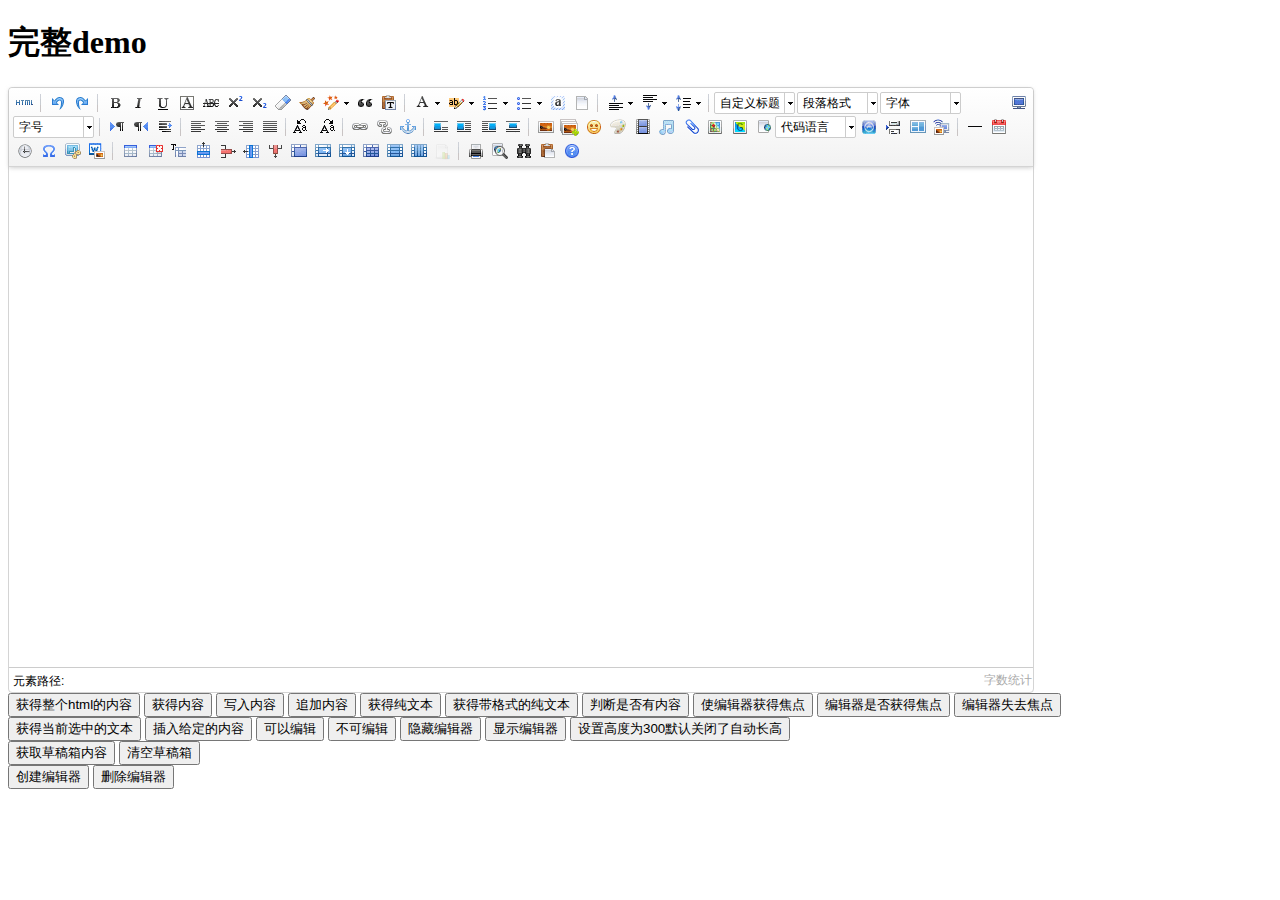
<file: MyBlog/MyBlog.Web/Content/webedit/index.html>
<!DOCTYPE HTML PUBLIC "-//W3C//DTD HTML 4.01 Transitional//EN"
        "http://www.w3.org/TR/html4/loose.dtd">
<html>
<head>
    <title>完整demo</title>
    <meta http-equiv="Content-Type" content="text/html;charset=utf-8"/>
    <script type="text/javascript" charset="utf-8" src="ueditor.config.js"></script>
    <script type="text/javascript" charset="utf-8" src="ueditor.all.min.js"> </script>
    <!--建议手动加在语言，避免在ie下有时因为加载语言失败导致编辑器加载失败-->
    <!--这里加载的语言文件会覆盖你在配置项目里添加的语言类型，比如你在配置项目里配置的是英文，这里加载的中文，那最后就是中文-->
    <script type="text/javascript" charset="utf-8" src="lang/zh-cn/zh-cn.js"></script>

    <style type="text/css">
        div{
            width:100%;
        }
    </style>
</head>
<body>
<div>
    <h1>完整demo</h1>
    <script id="editor" type="text/plain" style="width:1024px;height:500px;"></script>
</div>
<div id="btns">
    <div>
        <button onclick="getAllHtml()">获得整个html的内容</button>
        <button onclick="getContent()">获得内容</button>
        <button onclick="setContent()">写入内容</button>
        <button onclick="setContent(true)">追加内容</button>
        <button onclick="getContentTxt()">获得纯文本</button>
        <button onclick="getPlainTxt()">获得带格式的纯文本</button>
        <button onclick="hasContent()">判断是否有内容</button>
        <button onclick="setFocus()">使编辑器获得焦点</button>
        <button onmousedown="isFocus(event)">编辑器是否获得焦点</button>
        <button onmousedown="setblur(event)" >编辑器失去焦点</button>

    </div>
    <div>
        <button onclick="getText()">获得当前选中的文本</button>
        <button onclick="insertHtml()">插入给定的内容</button>
        <button id="enable" onclick="setEnabled()">可以编辑</button>
        <button onclick="setDisabled()">不可编辑</button>
        <button onclick=" UE.getEditor('editor').setHide()">隐藏编辑器</button>
        <button onclick=" UE.getEditor('editor').setShow()">显示编辑器</button>
        <button onclick=" UE.getEditor('editor').setHeight(300)">设置高度为300默认关闭了自动长高</button>
    </div>

    <div>
        <button onclick="getLocalData()" >获取草稿箱内容</button>
        <button onclick="clearLocalData()" >清空草稿箱</button>
    </div>

</div>
<div>
    <button onclick="createEditor()">
    创建编辑器</button>
    <button onclick="deleteEditor()">
    删除编辑器</button>
</div>

<script type="text/javascript">

    //实例化编辑器
    //建议使用工厂方法getEditor创建和引用编辑器实例，如果在某个闭包下引用该编辑器，直接调用UE.getEditor('editor')就能拿到相关的实例
    var ue = UE.getEditor('editor');


    function isFocus(e){
        alert(UE.getEditor('editor').isFocus());
        UE.dom.domUtils.preventDefault(e)
    }
    function setblur(e){
        UE.getEditor('editor').blur();
        UE.dom.domUtils.preventDefault(e)
    }
    function insertHtml() {
        var value = prompt('插入html代码', '');
        UE.getEditor('editor').execCommand('insertHtml', value)
    }
    function createEditor() {
        enableBtn();
        UE.getEditor('editor');
    }
    function getAllHtml() {
        alert(UE.getEditor('editor').getAllHtml())
    }
    function getContent() {
        var arr = [];
        arr.push("使用editor.getContent()方法可以获得编辑器的内容");
        arr.push("内容为：");
        arr.push(UE.getEditor('editor').getContent());
        alert(arr.join("\n"));
    }
    function getPlainTxt() {
        var arr = [];
        arr.push("使用editor.getPlainTxt()方法可以获得编辑器的带格式的纯文本内容");
        arr.push("内容为：");
        arr.push(UE.getEditor('editor').getPlainTxt());
        alert(arr.join('\n'))
    }
    function setContent(isAppendTo) {
        var arr = [];
        arr.push("使用editor.setContent('欢迎使用ueditor')方法可以设置编辑器的内容");
        UE.getEditor('editor').setContent('欢迎使用ueditor', isAppendTo);
        alert(arr.join("\n"));
    }
    function setDisabled() {
        UE.getEditor('editor').setDisabled('fullscreen');
        disableBtn("enable");
    }

    function setEnabled() {
        UE.getEditor('editor').setEnabled();
        enableBtn();
    }

    function getText() {
        //当你点击按钮时编辑区域已经失去了焦点，如果直接用getText将不会得到内容，所以要在选回来，然后取得内容
        var range = UE.getEditor('editor').selection.getRange();
        range.select();
        var txt = UE.getEditor('editor').selection.getText();
        alert(txt)
    }

    function getContentTxt() {
        var arr = [];
        arr.push("使用editor.getContentTxt()方法可以获得编辑器的纯文本内容");
        arr.push("编辑器的纯文本内容为：");
        arr.push(UE.getEditor('editor').getContentTxt());
        alert(arr.join("\n"));
    }
    function hasContent() {
        var arr = [];
        arr.push("使用editor.hasContents()方法判断编辑器里是否有内容");
        arr.push("判断结果为：");
        arr.push(UE.getEditor('editor').hasContents());
        alert(arr.join("\n"));
    }
    function setFocus() {
        UE.getEditor('editor').focus();
    }
    function deleteEditor() {
        disableBtn();
        UE.getEditor('editor').destroy();
    }
    function disableBtn(str) {
        var div = document.getElementById('btns');
        var btns = UE.dom.domUtils.getElementsByTagName(div, "button");
        for (var i = 0, btn; btn = btns[i++];) {
            if (btn.id == str) {
                UE.dom.domUtils.removeAttributes(btn, ["disabled"]);
            } else {
                btn.setAttribute("disabled", "true");
            }
        }
    }
    function enableBtn() {
        var div = document.getElementById('btns');
        var btns = UE.dom.domUtils.getElementsByTagName(div, "button");
        for (var i = 0, btn; btn = btns[i++];) {
            UE.dom.domUtils.removeAttributes(btn, ["disabled"]);
        }
    }

    function getLocalData () {
        alert(UE.getEditor('editor').execCommand( "getlocaldata" ));
    }

    function clearLocalData () {
        UE.getEditor('editor').execCommand( "clearlocaldata" );
        alert("已清空草稿箱")
    }
</script>
</body>
</html>
</file>
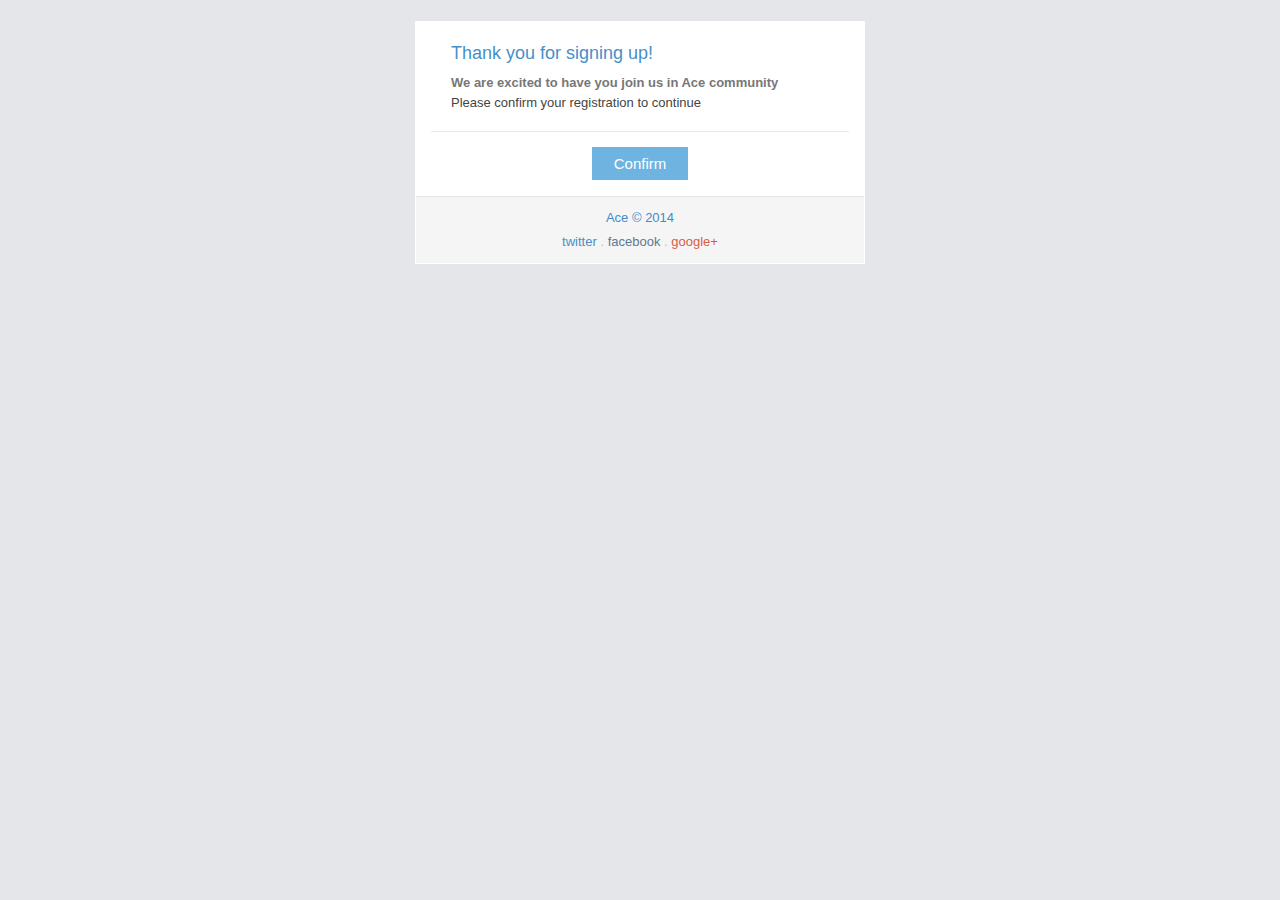
<file: MyBlog/MyBlog.Web/Content/ace-master/email-confirmation.html>
<!doctype html>
 <html xmlns="http://www.w3.org/1999/xhtml">
 <head>
  <meta http-equiv="Content-Type" content="text/html; charset=UTF-8" />
  <meta name="viewport" content="initial-scale=1.0" />
  <meta name="format-detection" content="telephone=no" />
  <title></title>
  <style type="text/css">
 	body {
		width: 100%;
		margin: 0;
		padding: 0;
		-webkit-font-smoothing: antialiased;
	}
	@media only screen and (max-width: 600px) {
		table[class="table-row"] {
			float: none !important;
			width: 98% !important;
			padding-left: 20px !important;
			padding-right: 20px !important;
		}
		table[class="table-row-fixed"] {
			float: none !important;
			width: 98% !important;
		}
		table[class="table-col"], table[class="table-col-border"] {
			float: none !important;
			width: 100% !important;
			padding-left: 0 !important;
			padding-right: 0 !important;
			table-layout: fixed;
		}
		td[class="table-col-td"] {
			width: 100% !important;
		}
		table[class="table-col-border"] + table[class="table-col-border"] {
			padding-top: 12px;
			margin-top: 12px;
			border-top: 1px solid #E8E8E8;
		}
		table[class="table-col"] + table[class="table-col"] {
			margin-top: 15px;
		}
		td[class="table-row-td"] {
			padding-left: 0 !important;
			padding-right: 0 !important;
		}
		table[class="navbar-row"] , td[class="navbar-row-td"] {
			width: 100% !important;
		}
		img {
			max-width: 100% !important;
			display: inline !important;
		}
		img[class="pull-right"] {
			float: right;
			margin-left: 11px;
            max-width: 125px !important;
			padding-bottom: 0 !important;
		}
		img[class="pull-left"] {
			float: left;
			margin-right: 11px;
			max-width: 125px !important;
			padding-bottom: 0 !important;
		}
		table[class="table-space"], table[class="header-row"] {
			float: none !important;
			width: 98% !important;
		}
		td[class="header-row-td"] {
			width: 100% !important;
		}
	}
	@media only screen and (max-width: 480px) {
		table[class="table-row"] {
			padding-left: 16px !important;
			padding-right: 16px !important;
		}
	}
	@media only screen and (max-width: 320px) {
		table[class="table-row"] {
			padding-left: 12px !important;
			padding-right: 12px !important;
		}
	}
	@media only screen and (max-width: 458px) {
		td[class="table-td-wrap"] {
			width: 100% !important;
		}
	}
  </style>
 </head>
 <body style="font-family: Arial, sans-serif; font-size:13px; color: #444444; min-height: 200px;" bgcolor="#E4E6E9" leftmargin="0" topmargin="0" marginheight="0" marginwidth="0">
 <table width="100%" height="100%" bgcolor="#E4E6E9" cellspacing="0" cellpadding="0" border="0">
 <tr><td width="100%" align="center" valign="top" bgcolor="#E4E6E9" style="background-color:#E4E6E9; min-height: 200px;">
<table><tr><td class="table-td-wrap" align="center" width="458"><table class="table-space" height="18" style="height: 18px; font-size: 0px; line-height: 0; width: 450px; background-color: #e4e6e9;" width="450" bgcolor="#E4E6E9" cellspacing="0" cellpadding="0" border="0"><tbody><tr><td class="table-space-td" valign="middle" height="18" style="height: 18px; width: 450px; background-color: #e4e6e9;" width="450" bgcolor="#E4E6E9" align="left">&nbsp;</td></tr></tbody></table>
<table class="table-space" height="8" style="height: 8px; font-size: 0px; line-height: 0; width: 450px; background-color: #ffffff;" width="450" bgcolor="#FFFFFF" cellspacing="0" cellpadding="0" border="0"><tbody><tr><td class="table-space-td" valign="middle" height="8" style="height: 8px; width: 450px; background-color: #ffffff;" width="450" bgcolor="#FFFFFF" align="left">&nbsp;</td></tr></tbody></table>

<table class="table-row" width="450" bgcolor="#FFFFFF" style="table-layout: fixed; background-color: #ffffff;" cellspacing="0" cellpadding="0" border="0"><tbody><tr><td class="table-row-td" style="font-family: Arial, sans-serif; line-height: 19px; color: #444444; font-size: 13px; font-weight: normal; padding-left: 36px; padding-right: 36px;" valign="top" align="left">
  <table class="table-col" align="left" width="378" cellspacing="0" cellpadding="0" border="0" style="table-layout: fixed;"><tbody><tr><td class="table-col-td" width="378" style="font-family: Arial, sans-serif; line-height: 19px; color: #444444; font-size: 13px; font-weight: normal; width: 378px;" valign="top" align="left">
    <table class="header-row" width="378" cellspacing="0" cellpadding="0" border="0" style="table-layout: fixed;"><tbody><tr><td class="header-row-td" width="378" style="font-family: Arial, sans-serif; font-weight: normal; line-height: 19px; color: #478fca; margin: 0px; font-size: 18px; padding-bottom: 10px; padding-top: 15px;" valign="top" align="left">Thank you for signing up!</td></tr></tbody></table>
    <div style="font-family: Arial, sans-serif; line-height: 20px; color: #444444; font-size: 13px;">
      <b style="color: #777777;">We are excited to have you join us in Ace community</b>
      <br>
      Please confirm your registration to continue
    </div>
  </td></tr></tbody></table>
</td></tr></tbody></table>
    
<table class="table-space" height="12" style="height: 12px; font-size: 0px; line-height: 0; width: 450px; background-color: #ffffff;" width="450" bgcolor="#FFFFFF" cellspacing="0" cellpadding="0" border="0"><tbody><tr><td class="table-space-td" valign="middle" height="12" style="height: 12px; width: 450px; background-color: #ffffff;" width="450" bgcolor="#FFFFFF" align="left">&nbsp;</td></tr></tbody></table>
<table class="table-space" height="12" style="height: 12px; font-size: 0px; line-height: 0; width: 450px; background-color: #ffffff;" width="450" bgcolor="#FFFFFF" cellspacing="0" cellpadding="0" border="0"><tbody><tr><td class="table-space-td" valign="middle" height="12" style="height: 12px; width: 450px; padding-left: 16px; padding-right: 16px; background-color: #ffffff;" width="450" bgcolor="#FFFFFF" align="center">&nbsp;<table bgcolor="#E8E8E8" height="0" width="100%" cellspacing="0" cellpadding="0" border="0"><tbody><tr><td bgcolor="#E8E8E8" height="1" width="100%" style="height: 1px; font-size:0;" valign="top" align="left">&nbsp;</td></tr></tbody></table></td></tr></tbody></table>
<table class="table-space" height="16" style="height: 16px; font-size: 0px; line-height: 0; width: 450px; background-color: #ffffff;" width="450" bgcolor="#FFFFFF" cellspacing="0" cellpadding="0" border="0"><tbody><tr><td class="table-space-td" valign="middle" height="16" style="height: 16px; width: 450px; background-color: #ffffff;" width="450" bgcolor="#FFFFFF" align="left">&nbsp;</td></tr></tbody></table>

<table class="table-row" width="450" bgcolor="#FFFFFF" style="table-layout: fixed; background-color: #ffffff;" cellspacing="0" cellpadding="0" border="0"><tbody><tr><td class="table-row-td" style="font-family: Arial, sans-serif; line-height: 19px; color: #444444; font-size: 13px; font-weight: normal; padding-left: 36px; padding-right: 36px;" valign="top" align="left">
  <table class="table-col" align="left" width="378" cellspacing="0" cellpadding="0" border="0" style="table-layout: fixed;"><tbody><tr><td class="table-col-td" width="378" style="font-family: Arial, sans-serif; line-height: 19px; color: #444444; font-size: 13px; font-weight: normal; width: 378px;" valign="top" align="left">
    <div style="font-family: Arial, sans-serif; line-height: 19px; color: #444444; font-size: 13px; text-align: center;">
      <a href="#" style="color: #ffffff; text-decoration: none; margin: 0px; text-align: center; vertical-align: baseline; border: 4px solid #6fb3e0; padding: 4px 9px; font-size: 15px; line-height: 21px; background-color: #6fb3e0;">&nbsp; Confirm &nbsp;</a>
    </div>
    <table class="table-space" height="16" style="height: 16px; font-size: 0px; line-height: 0; width: 378px; background-color: #ffffff;" width="378" bgcolor="#FFFFFF" cellspacing="0" cellpadding="0" border="0"><tbody><tr><td class="table-space-td" valign="middle" height="16" style="height: 16px; width: 378px; background-color: #ffffff;" width="378" bgcolor="#FFFFFF" align="left">&nbsp;</td></tr></tbody></table>
  </td></tr></tbody></table>
</td></tr></tbody></table>

<table class="table-space" height="6" style="height: 6px; font-size: 0px; line-height: 0; width: 450px; background-color: #ffffff;" width="450" bgcolor="#FFFFFF" cellspacing="0" cellpadding="0" border="0"><tbody><tr><td class="table-space-td" valign="middle" height="6" style="height: 6px; width: 450px; background-color: #ffffff;" width="450" bgcolor="#FFFFFF" align="left">&nbsp;</td></tr></tbody></table>

<table class="table-row-fixed" width="450" bgcolor="#FFFFFF" style="table-layout: fixed; background-color: #ffffff;" cellspacing="0" cellpadding="0" border="0"><tbody><tr><td class="table-row-fixed-td" style="font-family: Arial, sans-serif; line-height: 19px; color: #444444; font-size: 13px; font-weight: normal; padding-left: 1px; padding-right: 1px;" valign="top" align="left">
  <table class="table-col" align="left" width="448" cellspacing="0" cellpadding="0" border="0" style="table-layout: fixed;"><tbody><tr><td class="table-col-td" width="448" style="font-family: Arial, sans-serif; line-height: 19px; color: #444444; font-size: 13px; font-weight: normal;" valign="top" align="left">
    <table width="100%" cellspacing="0" cellpadding="0" border="0" style="table-layout: fixed;"><tbody><tr><td width="100%" align="center" bgcolor="#f5f5f5" style="font-family: Arial, sans-serif; line-height: 24px; color: #bbbbbb; font-size: 13px; font-weight: normal; text-align: center; padding: 9px; border-width: 1px 0px 0px; border-style: solid; border-color: #e3e3e3; background-color: #f5f5f5;" valign="top">
      <a href="#" style="color: #428bca; text-decoration: none; background-color: transparent;">Ace &copy; 2014</a>
      <br>
      <a href="#" style="color: #478fca; text-decoration: none; background-color: transparent;">twitter</a>
      .
      <a href="#" style="color: #5b7a91; text-decoration: none; background-color: transparent;">facebook</a>
      .
      <a href="#" style="color: #dd5a43; text-decoration: none; background-color: transparent;">google+</a>
    </td></tr></tbody></table>
  </td></tr></tbody></table>
</td></tr></tbody></table>
<table class="table-space" height="1" style="height: 1px; font-size: 0px; line-height: 0; width: 450px; background-color: #ffffff;" width="450" bgcolor="#FFFFFF" cellspacing="0" cellpadding="0" border="0"><tbody><tr><td class="table-space-td" valign="middle" height="1" style="height: 1px; width: 450px; background-color: #ffffff;" width="450" bgcolor="#FFFFFF" align="left">&nbsp;</td></tr></tbody></table>
<table class="table-space" height="36" style="height: 36px; font-size: 0px; line-height: 0; width: 450px; background-color: #e4e6e9;" width="450" bgcolor="#E4E6E9" cellspacing="0" cellpadding="0" border="0"><tbody><tr><td class="table-space-td" valign="middle" height="36" style="height: 36px; width: 450px; background-color: #e4e6e9;" width="450" bgcolor="#E4E6E9" align="left">&nbsp;</td></tr></tbody></table></td></tr></table>
</td></tr>
 </table>
 </body>
 </html>
</file>
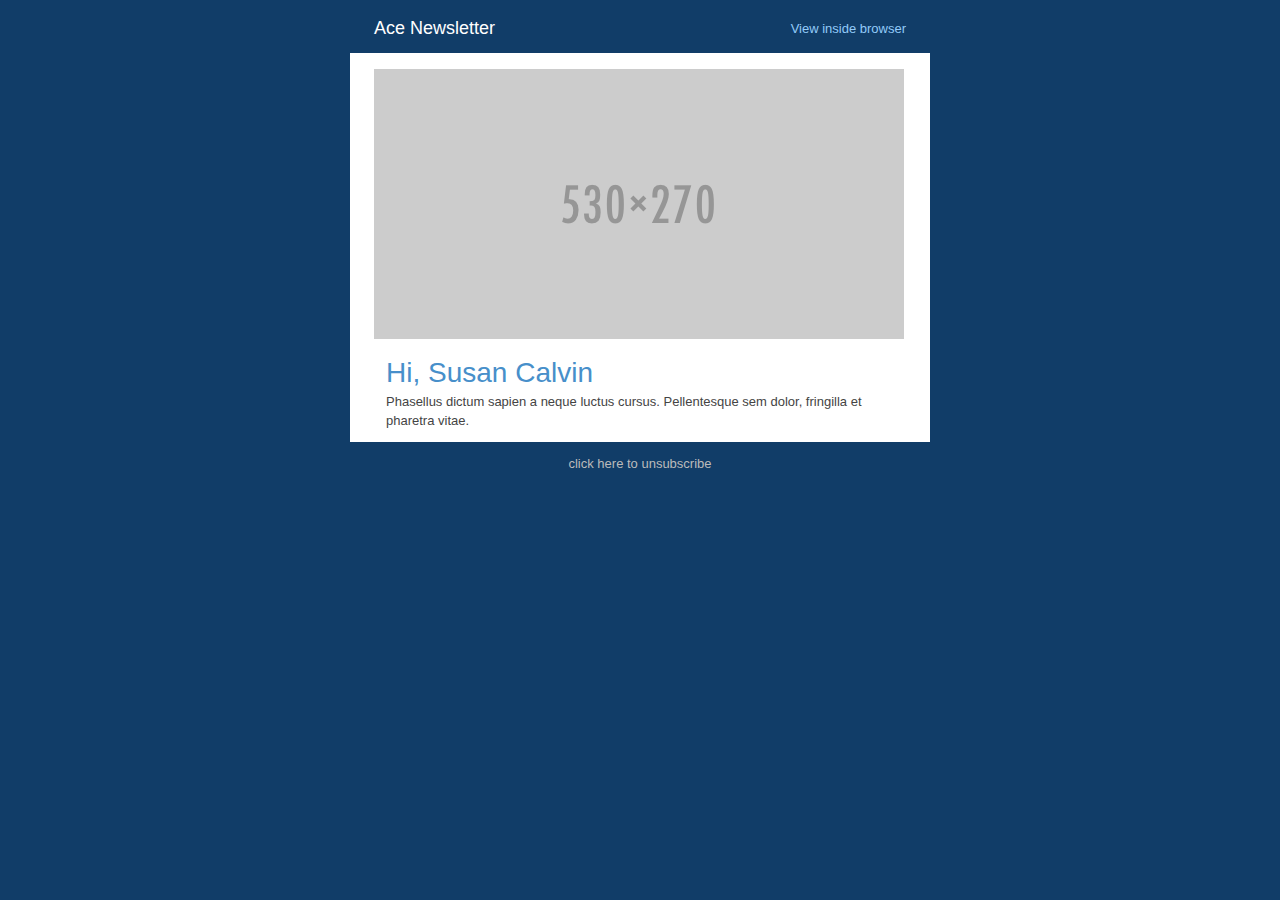
<file: MyBlog/MyBlog.Web/Content/ace-master/email-contrast.html>
<!doctype html>
 <html xmlns="http://www.w3.org/1999/xhtml">
 <head>
  <meta http-equiv="Content-Type" content="text/html; charset=UTF-8" />
  <meta name="viewport" content="initial-scale=1.0" />
  <meta name="format-detection" content="telephone=no" />
  <title></title>
  <style type="text/css">
 	body {
		width: 100%;
		margin: 0;
		padding: 0;
		-webkit-font-smoothing: antialiased;
	}
	@media only screen and (max-width: 600px) {
		table[class="table-row"] {
			float: none !important;
			width: 98% !important;
			padding-left: 20px !important;
			padding-right: 20px !important;
		}
		table[class="table-row-fixed"] {
			float: none !important;
			width: 98% !important;
		}
		table[class="table-col"], table[class="table-col-border"] {
			float: none !important;
			width: 100% !important;
			padding-left: 0 !important;
			padding-right: 0 !important;
			table-layout: fixed;
		}
		td[class="table-col-td"] {
			width: 100% !important;
		}
		table[class="table-col-border"] + table[class="table-col-border"] {
			padding-top: 12px;
			margin-top: 12px;
			border-top: 1px solid #E8E8E8;
		}
		table[class="table-col"] + table[class="table-col"] {
			margin-top: 15px;
		}
		td[class="table-row-td"] {
			padding-left: 0 !important;
			padding-right: 0 !important;
		}
		table[class="navbar-row"] , td[class="navbar-row-td"] {
			width: 100% !important;
		}
		img {
			max-width: 100% !important;
			display: inline !important;
		}
		img[class="pull-right"] {
			float: right;
			margin-left: 11px;
            max-width: 125px !important;
			padding-bottom: 0 !important;
		}
		img[class="pull-left"] {
			float: left;
			margin-right: 11px;
			max-width: 125px !important;
			padding-bottom: 0 !important;
		}
		table[class="table-space"], table[class="header-row"] {
			float: none !important;
			width: 98% !important;
		}
		td[class="header-row-td"] {
			width: 100% !important;
		}
	}
	@media only screen and (max-width: 480px) {
		table[class="table-row"] {
			padding-left: 16px !important;
			padding-right: 16px !important;
		}
	}
	@media only screen and (max-width: 320px) {
		table[class="table-row"] {
			padding-left: 12px !important;
			padding-right: 12px !important;
		}
	}
	@media only screen and (max-width: 600px) {
		td[class="table-td-wrap"] {
			width: 100% !important;
		}
	}
  </style>
 </head>
 <body style="font-family: Arial, sans-serif; font-size:13px; color: #444444; min-height: 200px;" bgcolor="#113D68" leftmargin="0" topmargin="0" marginheight="0" marginwidth="0">
 <table width="100%" height="100%" bgcolor="#113D68" cellspacing="0" cellpadding="0" border="0">
 <tr><td width="100%" align="center" valign="top" bgcolor="#113D68" style="background-color:#113D68; min-height: 200px;">
<table><tr><td class="table-td-wrap" align="center" width="600"><table class="table-row" style="table-layout: auto; padding-right: 24px; padding-left: 24px; width: 580px; background-color: transparent;" bgcolor="transparent" width="580" cellspacing="0" cellpadding="0" border="0"><tbody><tr height="50px" style="font-family: Arial, sans-serif; line-height: 19px; color: #444444; font-size: 13px; height: 50px; background-color: transparent;">
   <td class="table-row-td" style="height: 50px; padding-right: 16px; font-family: Arial, sans-serif; line-height: 19px; color: #444444; font-size: 13px; font-weight: normal; vertical-align: middle;" valign="middle" align="left">
     <a href="#" style="color: #ffffff; text-decoration: none; padding: 0px; font-size: 18px; line-height: 20px; height: 50px; background-color: transparent;">
	  Ace Newsletter
	 </a>
   </td>
 
   <td class="table-row-td" style="height: 50px; font-family: Arial, sans-serif; line-height: 19px; color: #444444; font-size: 13px; font-weight: normal; text-align: right; vertical-align: middle;" align="right" valign="middle">
     <a href="#" style="color: #93cbf9; text-decoration: none; background-color: transparent;">
	   View inside browser
	 </a>
   </td>
</tr></tbody></table>


<table class="table-space" height="16" style="height: 16px; font-size: 0px; line-height: 0; width: 580px; background-color: #ffffff;" width="580" bgcolor="#FFFFFF" cellspacing="0" cellpadding="0" border="0"><tbody><tr><td class="table-space-td" valign="middle" height="16" style="height: 16px; width: 580px; background-color: #ffffff;" width="580" bgcolor="#FFFFFF" align="left">&nbsp;</td></tr></tbody></table>

<table class="table-row" width="580" bgcolor="#FFFFFF" style="table-layout: fixed; background-color: #ffffff;" cellspacing="0" cellpadding="0" border="0"><tbody><tr><td class="table-row-td" style="font-family: Arial, sans-serif; line-height: 19px; color: #444444; font-size: 13px; font-weight: normal; padding-left: 24px; padding-right: 24px;" valign="top" align="left">
 <table class="table-col" align="left" width="532" cellspacing="0" cellpadding="0" border="0" style="table-layout: fixed;"><tbody><tr><td class="table-col-td" width="532" style="font-family: Arial, sans-serif; line-height: 19px; color: #444444; font-size: 13px; font-weight: normal;" valign="top" align="left">	
	<div style="font-family: Arial, sans-serif; line-height: 19px; color: #444444; font-size: 13px; text-align: center;">
		<img src="assets/images/placeholder/530x270.png" style="border: 0px none #444444; vertical-align: middle; display: block; padding-bottom: 9px;" hspace="0" vspace="0" border="0">
	</div>
 </td></tr></tbody></table>
</td></tr></tbody></table>

<table class="table-row" width="580" bgcolor="#FFFFFF" style="table-layout: fixed; background-color: #ffffff;" cellspacing="0" cellpadding="0" border="0"><tbody><tr><td class="table-row-td" style="font-family: Arial, sans-serif; line-height: 19px; color: #444444; font-size: 13px; font-weight: normal; padding-left: 36px; padding-right: 36px;" valign="top" align="left">
   <table class="table-col" align="left" width="508" cellspacing="0" cellpadding="0" border="0" style="table-layout: fixed;"><tbody><tr><td class="table-col-td" width="508" style="font-family: Arial, sans-serif; line-height: 19px; color: #444444; font-size: 13px; font-weight: normal;" valign="top" align="left">
	 <table class="header-row" width="508" cellspacing="0" cellpadding="0" border="0" style="table-layout: fixed;"><tbody><tr><td class="header-row-td" width="508" style="font-size: 28px; margin: 0px; font-family: Arial, sans-serif; font-weight: normal; line-height: 19px; color: #478fca; padding-bottom: 10px; padding-top: 15px;" valign="top" align="left">Hi, Susan Calvin</td></tr></tbody></table>
	 <div style="font-family: Arial, sans-serif; line-height: 19px; color: #444444; font-size: 13px;">Phasellus dictum sapien a neque luctus cursus. Pellentesque sem dolor, fringilla et pharetra vitae.</div>
   </td></tr></tbody></table>
</td></tr></tbody></table>
<table class="table-space" height="12" style="height: 12px; font-size: 0px; line-height: 0; width: 580px; background-color: #ffffff;" width="580" bgcolor="#FFFFFF" cellspacing="0" cellpadding="0" border="0"><tbody><tr><td class="table-space-td" valign="middle" height="12" style="height: 12px; width: 580px; background-color: #ffffff;" width="580" bgcolor="#FFFFFF" align="left">&nbsp;</td></tr></tbody></table>


<table class="table-space" height="12" style="height: 12px; font-size: 0px; line-height: 0; width: 580px; background-color: #113d68;" width="580" bgcolor="#113D68" cellspacing="0" cellpadding="0" border="0"><tbody><tr><td class="table-space-td" valign="middle" height="12" style="height: 12px; width: 580px; background-color: #113d68;" width="580" bgcolor="#113D68" align="left">&nbsp;</td></tr></tbody></table>
<table class="table-row" width="580" bgcolor="transparent" style="table-layout: fixed; background-color: transparent;" cellspacing="0" cellpadding="0" border="0"><tbody><tr><td class="table-row-td" height="45px" bgcolor="transparent" style="font-family: Arial, sans-serif; line-height: 19px; color: #444444; font-size: 13px; font-weight: normal; height: 45px; padding-left: 24px; padding-right: 24px; background-color: transparent;" valign="top" align="left">
 <table class="table-col" align="left" width="532" cellspacing="0" cellpadding="0" border="0" style="table-layout: fixed;"><tbody><tr><td class="table-col-td" width="532" align="center" style="font-family: Arial, sans-serif; line-height: 19px; color: #444444; font-size: 13px; font-weight: normal; text-align: center;" valign="top">
  <span style="font-family: Arial, sans-serif; line-height: 19px; color: #bbbbbb; font-size: 13px;">click here to unsubscribe</span>
  </td></tr></tbody></table>
</td></tr></tbody></table>
</td></tr></table>
</td></tr>
 </table>
 </body>
 </html>
</file>
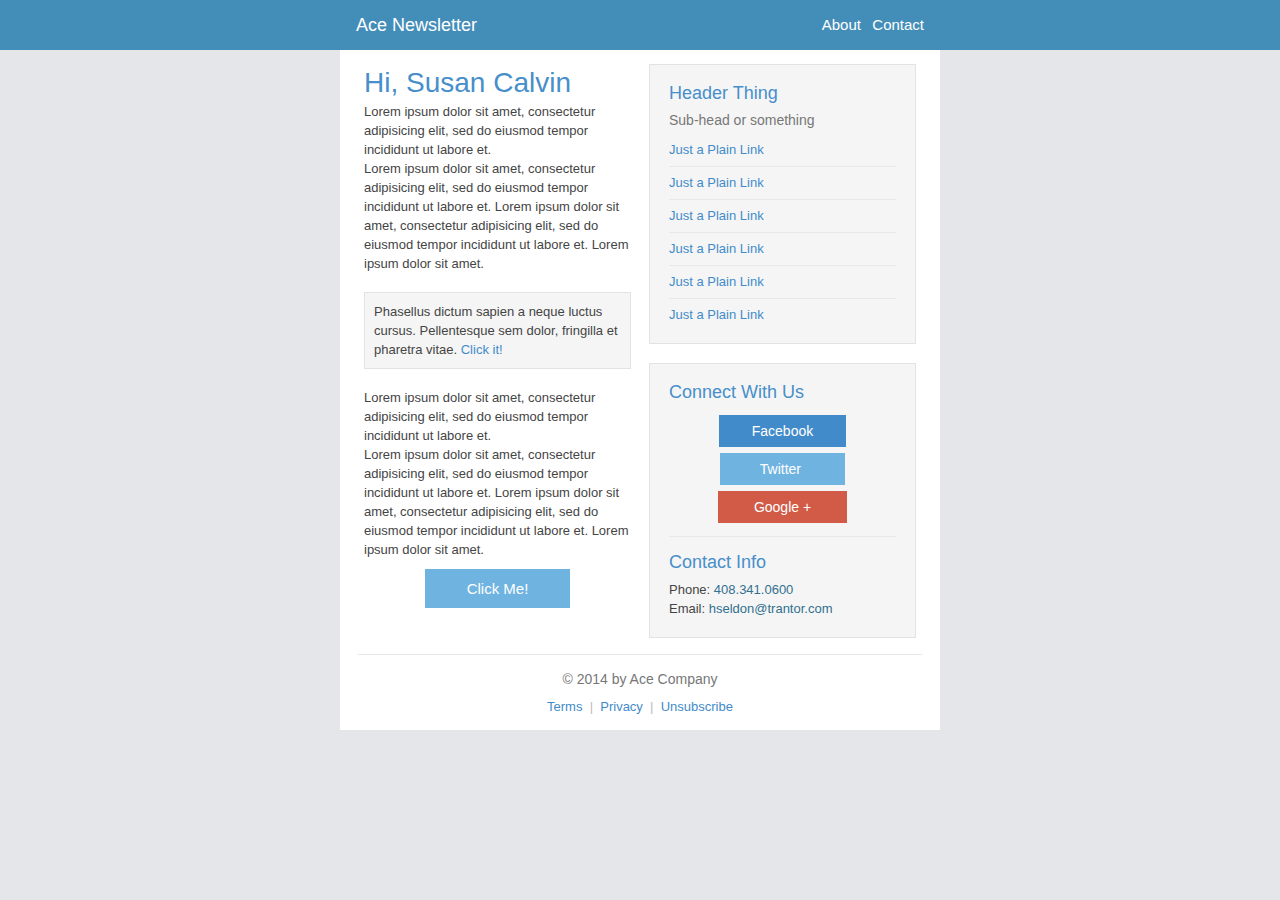
<file: MyBlog/MyBlog.Web/Content/ace-master/email-navbar.html>
<!doctype html>
 <html xmlns="http://www.w3.org/1999/xhtml">
 <head>
  <meta http-equiv="Content-Type" content="text/html; charset=UTF-8" />
  <meta name="viewport" content="initial-scale=1.0" />
  <meta name="format-detection" content="telephone=no" />
  <title></title>
  <style type="text/css">
 	body {
		width: 100%;
		margin: 0;
		padding: 0;
		-webkit-font-smoothing: antialiased;
	}
	@media only screen and (max-width: 600px) {
		table[class="table-row"] {
			float: none !important;
			width: 98% !important;
			padding-left: 20px !important;
			padding-right: 20px !important;
		}
		table[class="table-row-fixed"] {
			float: none !important;
			width: 98% !important;
		}
		table[class="table-col"], table[class="table-col-border"] {
			float: none !important;
			width: 100% !important;
			padding-left: 0 !important;
			padding-right: 0 !important;
			table-layout: fixed;
		}
		td[class="table-col-td"] {
			width: 100% !important;
		}
		table[class="table-col-border"] + table[class="table-col-border"] {
			padding-top: 12px;
			margin-top: 12px;
			border-top: 1px solid #E8E8E8;
		}
		table[class="table-col"] + table[class="table-col"] {
			margin-top: 15px;
		}
		td[class="table-row-td"] {
			padding-left: 0 !important;
			padding-right: 0 !important;
		}
		table[class="navbar-row"] , td[class="navbar-row-td"] {
			width: 100% !important;
		}
		img {
			max-width: 100% !important;
			display: inline !important;
		}
		img[class="pull-right"] {
			float: right;
			margin-left: 11px;
            max-width: 125px !important;
			padding-bottom: 0 !important;
		}
		img[class="pull-left"] {
			float: left;
			margin-right: 11px;
			max-width: 125px !important;
			padding-bottom: 0 !important;
		}
		table[class="table-space"], table[class="header-row"] {
			float: none !important;
			width: 98% !important;
		}
		td[class="header-row-td"] {
			width: 100% !important;
		}
	}
	@media only screen and (max-width: 480px) {
		table[class="table-row"] {
			padding-left: 16px !important;
			padding-right: 16px !important;
		}
	}
	@media only screen and (max-width: 320px) {
		table[class="table-row"] {
			padding-left: 12px !important;
			padding-right: 12px !important;
		}
	}
	@media only screen and (max-width: 608px) {
		td[class="table-td-wrap"] {
			width: 100% !important;
		}
	}
  </style>
 </head>
 <body style="font-family: Arial, sans-serif; font-size:13px; color: #444444; min-height: 200px;" bgcolor="#E4E6E9" leftmargin="0" topmargin="0" marginheight="0" marginwidth="0">
 <table width="100%" height="100%" bgcolor="#E4E6E9" cellspacing="0" cellpadding="0" border="0">
 <tr><td width="100%" align="center" valign="top" bgcolor="#E4E6E9" style="background-color:#E4E6E9; min-height: 200px;">
<table style="table-layout: auto; width: 100%; background-color: #438eb9;" width="100%" bgcolor="#438eb9" cellspacing="0" cellpadding="0" border="0"><tbody><tr><td width="100%" align="center" style="width: 100%; background-color: #438eb9;" bgcolor="#438eb9" valign="top"><table class="table-row-fixed" height="50" width="600" cellspacing="0" cellpadding="0" border="0" style="table-layout: fixed;"><tbody><tr><td class="navbar-row-td" valign="middle" height="50" width="600" data-skipstyle="true" align="left">
 <table class="table-row" style="table-layout: auto; padding-right: 16px; padding-left: 16px; width: 600px;" width="600" cellspacing="0" cellpadding="0" border="0"><tbody><tr style="font-family: Arial, sans-serif; line-height: 19px; color: #444444; font-size: 13px;">
   <td class="table-row-td" style="padding-right: 16px; font-family: Arial, sans-serif; line-height: 19px; color: #444444; font-size: 13px; font-weight: normal; vertical-align: middle;" valign="middle" align="left">
     <a href="#" style="color: #ffffff; text-decoration: none; padding: 10px 0px; font-size: 18px; line-height: 20px; height: auto; background-color: transparent;">
	  Ace Newsletter
	 </a>
   </td>
 
   <td class="table-row-td" align="right" valign="middle" style="font-family: Arial, sans-serif; line-height: 19px; color: #444444; font-size: 13px; font-weight: normal; text-align: right; vertical-align: middle;">
     <a href="#" style="color: #ffffff; text-decoration: none; font-size: 15px; background-color: transparent;">
	   About
	 </a>
	 &nbsp;
	 <a href="#" style="color: #ffffff; text-decoration: none; font-size: 15px; background-color: transparent;">
	   Contact
	 </a>
   </td>
 </tr></tbody></table>
</td></tr></tbody></table></td></tr></tbody></table>


<table class="table-space" height="8" style="height: 8px; font-size: 0px; line-height: 0; width: 600px; background-color: #ffffff;" width="600" bgcolor="#FFFFFF" cellspacing="0" cellpadding="0" border="0"><tbody><tr><td class="table-space-td" valign="middle" height="8" style="height: 8px; width: 600px; background-color: #ffffff;" width="600" bgcolor="#FFFFFF" align="left">&nbsp;</td></tr></tbody></table>

<table class="table-row-fixed" width="600" bgcolor="#FFFFFF" style="table-layout: fixed; background-color: #ffffff;" cellspacing="0" cellpadding="0" border="0"><tbody><tr><td class="table-row-fixed-td" style="font-family: Arial, sans-serif; line-height: 19px; color: #444444; font-size: 13px; font-weight: normal; padding-left: 24px; padding-right: 24px;" valign="top" align="left">
   <table class="table-col" align="left" width="285" style="padding-right: 18px; table-layout: fixed;" cellspacing="0" cellpadding="0" border="0"><tbody><tr><td class="table-col-td" width="267" style="font-family: Arial, sans-serif; line-height: 19px; color: #444444; font-size: 13px; font-weight: normal;" valign="top" align="left">
	 <table class="header-row" width="267" cellspacing="0" cellpadding="0" border="0" style="table-layout: fixed;"><tbody><tr><td class="header-row-td" width="267" style="font-size: 28px; margin: 0px; font-family: Arial, sans-serif; font-weight: normal; line-height: 19px; color: #478fca; padding-bottom: 10px; padding-top: 15px;" valign="top" align="left">Hi, Susan Calvin</td></tr></tbody></table>
	 <p style="margin: 0px; font-family: Arial, sans-serif; line-height: 19px; color: #444444; font-size: 13px;">
		Lorem ipsum dolor sit amet, consectetur adipisicing elit, sed do eiusmod tempor incididunt ut labore et.
	 </p>
	 <p style="margin: 0px; font-family: Arial, sans-serif; line-height: 19px; color: #444444; font-size: 13px;">
		Lorem ipsum dolor sit amet, consectetur adipisicing elit, sed do eiusmod tempor incididunt ut labore et. Lorem ipsum dolor sit amet, consectetur adipisicing elit, sed do eiusmod tempor incididunt ut labore et. Lorem ipsum dolor sit amet.
	 </p>
     <br>
	 <table width="100%" cellspacing="0" cellpadding="0" border="0" style="table-layout: fixed;"><tbody><tr><td width="100%" bgcolor="#f5f5f5" style="font-family: Arial, sans-serif; line-height: 19px; color: #444444; font-size: 13px; font-weight: normal; padding: 9px; border: 1px solid #e3e3e3; background-color: #f5f5f5;" valign="top" align="left">
		Phasellus dictum sapien a neque luctus cursus. Pellentesque sem dolor, fringilla et pharetra vitae.
		<a href="#" style="color: #428bca; text-decoration: none; background-color: transparent;">Click it!</a>
	 </td></tr></tbody></table>
	 <br>
	 
	 <p style="margin: 0px; font-family: Arial, sans-serif; line-height: 19px; color: #444444; font-size: 13px;">
		Lorem ipsum dolor sit amet, consectetur adipisicing elit, sed do eiusmod tempor incididunt ut labore et.
	 </p>
	 <p style="margin: 0px; font-family: Arial, sans-serif; line-height: 19px; color: #444444; font-size: 13px;">
		Lorem ipsum dolor sit amet, consectetur adipisicing elit, sed do eiusmod tempor incididunt ut labore et. Lorem ipsum dolor sit amet, consectetur adipisicing elit, sed do eiusmod tempor incididunt ut labore et. Lorem ipsum dolor sit amet.
	 </p>
	 
	 <br>
	 <div style="font-family: Arial, sans-serif; line-height: 19px; color: #444444; font-size: 13px; text-align: center;">
		<a href="#" style="color: #ffffff; text-decoration: none; margin: 0px; text-align: center; vertical-align: baseline; border: 5px solid #6fb3e0; padding: 6px 12px; font-size: 15px; line-height: 21px; width: 100%; background-color: #6fb3e0;"> &nbsp; &nbsp; &nbsp; Click Me! &nbsp; &nbsp; &nbsp; </a>
	 </div>
   </td></tr></tbody></table>
   <table class="table-col" align="left" width="267" cellspacing="0" cellpadding="0" border="0" style="table-layout: fixed;"><tbody><tr><td class="table-col-td" width="267" style="font-family: Arial, sans-serif; line-height: 19px; color: #444444; font-size: 13px; font-weight: normal;" valign="top" align="left">
    <table class="table-space" height="6" style="height: 6px; font-size: 0px; line-height: 0; width: 267px; background-color: #ffffff;" width="267" bgcolor="#FFFFFF" cellspacing="0" cellpadding="0" border="0"><tbody><tr><td class="table-space-td" valign="middle" height="6" style="height: 6px; width: 267px; background-color: #ffffff;" width="267" bgcolor="#FFFFFF" align="left">&nbsp;</td></tr></tbody></table>
	<table width="100%" cellspacing="0" cellpadding="0" border="0" style="table-layout: fixed;"><tbody><tr><td width="100%" bgcolor="#f5f5f5" style="font-family: Arial, sans-serif; line-height: 19px; color: #444444; font-size: 13px; font-weight: normal; padding: 19px; border: 1px solid #e3e3e3; background-color: #f5f5f5;" valign="top" align="left">
		<table class="header-row" width="100%" cellspacing="0" cellpadding="0" border="0" style="table-layout: fixed;"><tbody><tr><td class="header-row-td" width="100%" style="font-family: Arial, sans-serif; font-weight: normal; line-height: 19px; color: #478fca; margin: 0px; font-size: 18px; padding-bottom: 8px; padding-top: 0px;" valign="top" align="left">Header Thing</td></tr></tbody></table>
		<span style="font-family: Arial, sans-serif; line-height: 19px; color: #777777; font-size: 14px;">Sub-head or something</span>
		
		<table class="table-space" height="10" style="height: 10px; font-size: 0px; line-height: 0; width: 100px; background-color: transparent;" width="100" bgcolor="transparent" cellspacing="0" cellpadding="0" border="0"><tbody><tr><td class="table-space-td" valign="middle" height="10" style="height: 10px; width: 100px; background-color: transparent;" width="100" bgcolor="transparent" align="left">&nbsp;</td></tr></tbody></table>
		<a href="#" style="color: #428bca; text-decoration: none; background-color: transparent;">Just a Plain Link</a>
		<hr data-skipstyle="true" style="border-width: 0px; height: 1px; background-color: #e8e8e8;">
		<a href="#" style="color: #428bca; text-decoration: none; background-color: transparent;">Just a Plain Link</a>
		<hr data-skipstyle="true" style="border-width: 0px; height: 1px; background-color: #e8e8e8;">
		<a href="#" style="color: #428bca; text-decoration: none; background-color: transparent;">Just a Plain Link</a>
		<hr data-skipstyle="true" style="border-width: 0px; height: 1px; background-color: #e8e8e8;">
		<a href="#" style="color: #428bca; text-decoration: none; background-color: transparent;">Just a Plain Link</a>
		<hr data-skipstyle="true" style="border-width: 0px; height: 1px; background-color: #e8e8e8;">
		<a href="#" style="color: #428bca; text-decoration: none; background-color: transparent;">Just a Plain Link</a>
		<hr data-skipstyle="true" style="border-width: 0px; height: 1px; background-color: #e8e8e8;">
		<a href="#" style="color: #428bca; text-decoration: none; background-color: transparent;">Just a Plain Link</a>
	</td></tr></tbody></table>
	<br>
	<table width="100%" cellspacing="0" cellpadding="0" border="0" style="table-layout: fixed;"><tbody><tr><td width="100%" bgcolor="#f5f5f5" style="font-family: Arial, sans-serif; line-height: 19px; color: #444444; font-size: 13px; font-weight: normal; padding: 19px; border: 1px solid #e3e3e3; background-color: #f5f5f5;" valign="top" align="left">
		<table class="header-row" width="100%" cellspacing="0" cellpadding="0" border="0" style="table-layout: fixed;"><tbody><tr><td class="header-row-td" width="100%" style="font-family: Arial, sans-serif; font-weight: normal; line-height: 19px; color: #478fca; margin: 0px; font-size: 18px; padding-bottom: 8px; padding-top: 0px;" valign="top" align="left">Connect With Us</td></tr></tbody></table>
		
		<table class="table-space" height="12" style="height: 12px; font-size: 0px; line-height: 0; width: 100px; background-color: transparent;" width="100" bgcolor="transparent" cellspacing="0" cellpadding="0" border="0"><tbody><tr><td class="table-space-td" valign="middle" height="12" style="height: 12px; width: 100px; background-color: transparent;" width="100" bgcolor="transparent" align="left">&nbsp;</td></tr></tbody></table>
		<div style="font-family: Arial, sans-serif; line-height: 19px; color: #444444; font-size: 13px; text-align: center;">
			<a href="#" style="color: #ffffff; text-decoration: none; margin: 0px; text-align: center; vertical-align: baseline; border: 4px solid #428bca; padding: 4px 9px; font-size: 14px; line-height: 19px; background-color: #428bca;"> &nbsp;&nbsp; &nbsp; Facebook &nbsp; &nbsp;&nbsp; </a>
			<br>
			<br>
			<a href="#" style="color: #ffffff; text-decoration: none; margin: 0px; text-align: center; vertical-align: baseline; border: 4px solid #6fb3e0; padding: 4px 9px; font-size: 14px; line-height: 19px; background-color: #6fb3e0;"> &nbsp;&nbsp; &nbsp; &nbsp; Twitter &nbsp; &nbsp; &nbsp; &nbsp; </a>
			<br>
			<br>
			<a href="#" style="color: #ffffff; text-decoration: none; margin: 0px; text-align: center; vertical-align: baseline; border: 4px solid #d15b47; padding: 4px 9px; font-size: 14px; line-height: 19px; background-color: #d15b47;"> &nbsp; &nbsp; &nbsp; Google + &nbsp; &nbsp; &nbsp; </a>
		</div>
		<table class="table-space" height="12" style="height: 12px; font-size: 0px; line-height: 0; width: 100px; background-color: transparent;" width="100" bgcolor="transparent" cellspacing="0" cellpadding="0" border="0"><tbody><tr><td class="table-space-td" valign="middle" height="12" style="height: 12px; width: 100px; background-color: transparent;" width="100" bgcolor="transparent" align="left">&nbsp;</td></tr></tbody></table>
        <hr data-skipstyle="true" style="border-width: 0px; height: 1px; background-color: #e8e8e8;">

		<table class="header-row" width="100%" cellspacing="0" cellpadding="0" border="0" style="table-layout: fixed;"><tbody><tr><td class="header-row-td" width="100%" style="font-family: Arial, sans-serif; font-weight: normal; line-height: 19px; color: #478fca; margin: 0px; font-size: 18px; padding-bottom: 8px; padding-top: 10px;" valign="top" align="left">Contact Info</td></tr></tbody></table>
		Phone: <span style="font-family: Arial, sans-serif; line-height: 19px; color: #31708f; font-size: 13px;">408.341.0600</span>
		<br>
		Email: <span style="font-family: Arial, sans-serif; line-height: 19px; color: #31708f; font-size: 13px;">hseldon@trantor.com</span>
	</td></tr></tbody></table>
   </td></tr></tbody></table>
</td></tr></tbody></table>

<table class="table-space" height="32" style="height: 32px; font-size: 0px; line-height: 0; width: 600px; background-color: #ffffff;" width="600" bgcolor="#FFFFFF" cellspacing="0" cellpadding="0" border="0"><tbody><tr><td class="table-space-td" valign="middle" height="32" style="height: 32px; width: 600px; padding-left: 18px; padding-right: 18px; background-color: #ffffff;" width="600" bgcolor="#FFFFFF" align="center">&nbsp;<table bgcolor="#E8E8E8" height="0" width="100%" cellspacing="0" cellpadding="0" border="0"><tbody><tr><td bgcolor="#E8E8E8" height="1" width="100%" style="height: 1px; font-size:0;" valign="top" align="left">&nbsp;</td></tr></tbody></table></td></tr></tbody></table>

<table class="table-row" width="600" bgcolor="#FFFFFF" style="table-layout: fixed; background-color: #ffffff;" cellspacing="0" cellpadding="0" border="0"><tbody><tr><td class="table-row-td" style="font-family: Arial, sans-serif; line-height: 19px; color: #444444; font-size: 13px; font-weight: normal; padding-left: 36px; padding-right: 36px;" valign="top" align="left">
 <table class="table-col" align="left" width="528" cellspacing="0" cellpadding="0" border="0" style="table-layout: fixed;"><tbody><tr><td class="table-col-td" width="528" style="font-family: Arial, sans-serif; line-height: 19px; color: #444444; font-size: 13px; font-weight: normal;" valign="top" align="left">
	 <div style="font-family: Arial, sans-serif; line-height: 19px; color: #777777; font-size: 14px; text-align: center;">&copy; 2014 by Ace Company</div>
	 <table class="table-space" height="8" style="height: 8px; font-size: 0px; line-height: 0; width: 528px; background-color: #ffffff;" width="528" bgcolor="#FFFFFF" cellspacing="0" cellpadding="0" border="0"><tbody><tr><td class="table-space-td" valign="middle" height="8" style="height: 8px; width: 528px; background-color: #ffffff;" width="528" bgcolor="#FFFFFF" align="left">&nbsp;</td></tr></tbody></table>
	 <div style="font-family: Arial, sans-serif; line-height: 19px; color: #bbbbbb; font-size: 13px; text-align: center;">
		<a href="#" style="color: #428bca; text-decoration: none; background-color: transparent;">Terms</a>
		&nbsp;|&nbsp;
		<a href="#" style="color: #428bca; text-decoration: none; background-color: transparent;">Privacy</a>
		&nbsp;|&nbsp;
		<a href="#" style="color: #428bca; text-decoration: none; background-color: transparent;">Unsubscribe</a>
	 </div>
 </td></tr></tbody></table>
</td></tr></tbody></table>
<table class="table-space" height="14" style="height: 14px; font-size: 0px; line-height: 0; width: 600px; background-color: #ffffff;" width="600" bgcolor="#FFFFFF" cellspacing="0" cellpadding="0" border="0"><tbody><tr><td class="table-space-td" valign="middle" height="14" style="height: 14px; width: 600px; background-color: #ffffff;" width="600" bgcolor="#FFFFFF" align="left">&nbsp;</td></tr></tbody></table>
</td></tr>
 </table>
 </body>
 </html>
</file>
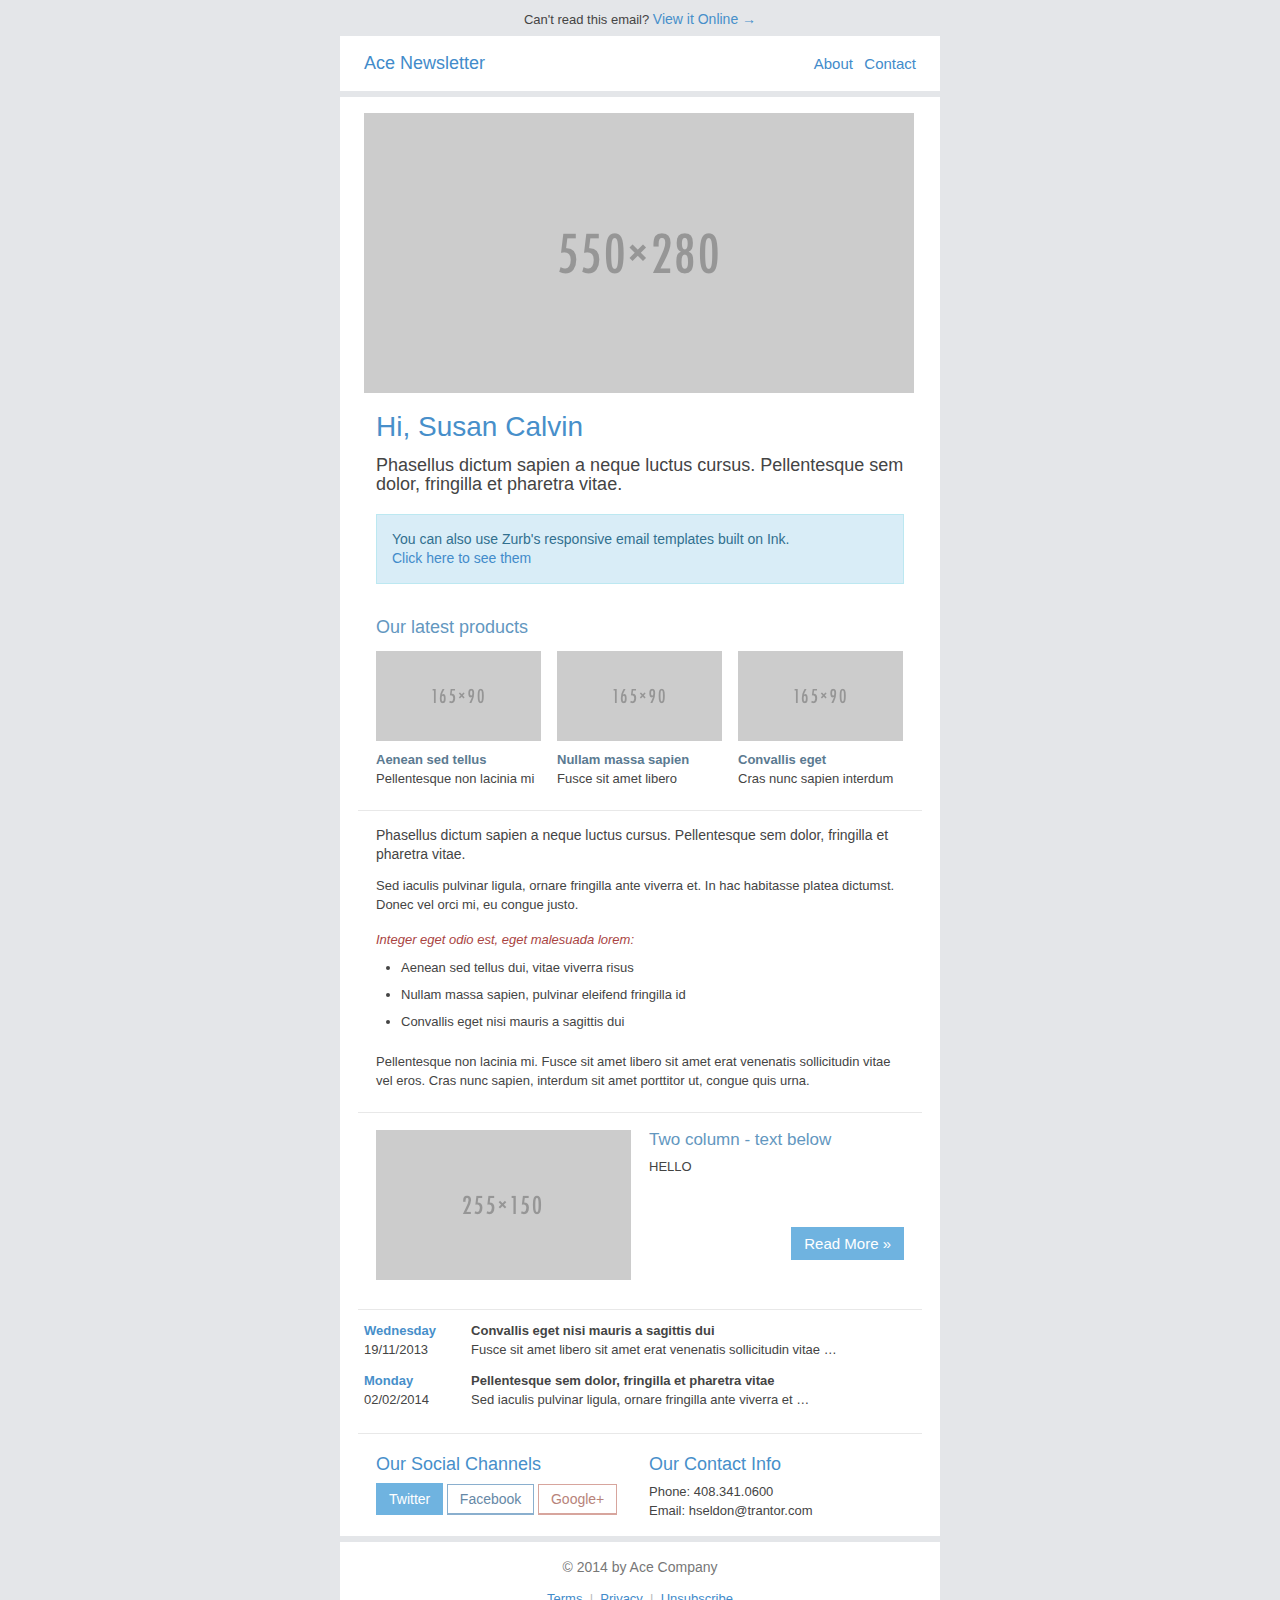
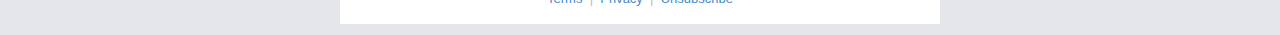
<file: MyBlog/MyBlog.Web/Content/ace-master/email-newsletter.html>
<!doctype html>
 <html xmlns="http://www.w3.org/1999/xhtml">
 <head>
  <meta http-equiv="Content-Type" content="text/html; charset=UTF-8" />
  <meta name="viewport" content="initial-scale=1.0" />
  <meta name="format-detection" content="telephone=no" />
  <title></title>
  <style type="text/css">
 	body {
		width: 100%;
		margin: 0;
		padding: 0;
		-webkit-font-smoothing: antialiased;
	}
	@media only screen and (max-width: 600px) {
		table[class="table-row"] {
			float: none !important;
			width: 98% !important;
			padding-left: 20px !important;
			padding-right: 20px !important;
		}
		table[class="table-row-fixed"] {
			float: none !important;
			width: 98% !important;
		}
		table[class="table-col"], table[class="table-col-border"] {
			float: none !important;
			width: 100% !important;
			padding-left: 0 !important;
			padding-right: 0 !important;
			table-layout: fixed;
		}
		td[class="table-col-td"] {
			width: 100% !important;
		}
		table[class="table-col-border"] + table[class="table-col-border"] {
			padding-top: 12px;
			margin-top: 12px;
			border-top: 1px solid #E8E8E8;
		}
		table[class="table-col"] + table[class="table-col"] {
			margin-top: 15px;
		}
		td[class="table-row-td"] {
			padding-left: 0 !important;
			padding-right: 0 !important;
		}
		table[class="navbar-row"] , td[class="navbar-row-td"] {
			width: 100% !important;
		}
		img {
			max-width: 100% !important;
			display: inline !important;
		}
		img[class="pull-right"] {
			float: right;
			margin-left: 11px;
            max-width: 125px !important;
			padding-bottom: 0 !important;
		}
		img[class="pull-left"] {
			float: left;
			margin-right: 11px;
			max-width: 125px !important;
			padding-bottom: 0 !important;
		}
		table[class="table-space"], table[class="header-row"] {
			float: none !important;
			width: 98% !important;
		}
		td[class="header-row-td"] {
			width: 100% !important;
		}
	}
	@media only screen and (max-width: 480px) {
		table[class="table-row"] {
			padding-left: 16px !important;
			padding-right: 16px !important;
		}
	}
	@media only screen and (max-width: 320px) {
		table[class="table-row"] {
			padding-left: 12px !important;
			padding-right: 12px !important;
		}
	}
	@media only screen and (max-width: 608px) {
		td[class="table-td-wrap"] {
			width: 100% !important;
		}
	}
  </style>
 </head>
 <body style="font-family: Arial, sans-serif; font-size:13px; color: #444444; min-height: 200px;" bgcolor="#E4E6E9" leftmargin="0" topmargin="0" marginheight="0" marginwidth="0">
 <table width="100%" height="100%" bgcolor="#E4E6E9" cellspacing="0" cellpadding="0" border="0">
 <tr><td width="100%" align="center" valign="top" bgcolor="#E4E6E9" style="background-color:#E4E6E9; min-height: 200px;">
<table><tr><td class="table-td-wrap" align="center" width="608"><div style="font-family: Arial, sans-serif; line-height: 32px; color: #444444; font-size: 13px;">
  Can't read this email?
  <a href="#" style="color: #478fca; text-decoration: none; font-size: 14px; background-color: transparent;">
     View it Online &rarr;
  </a>
</div>

<table class="table-row" style="table-layout: auto; padding-right: 24px; padding-left: 24px; width: 600px; background-color: #ffffff;" bgcolor="#FFFFFF" width="600" cellspacing="0" cellpadding="0" border="0"><tbody><tr height="55px" style="font-family: Arial, sans-serif; line-height: 19px; color: #444444; font-size: 13px; height: 55px;">
   <td class="table-row-td" style="height: 55px; padding-right: 16px; font-family: Arial, sans-serif; line-height: 19px; color: #444444; font-size: 13px; font-weight: normal; vertical-align: middle;" valign="middle" align="left">
     <a href="#" style="color: #428bca; text-decoration: none; padding: 0px; font-size: 18px; line-height: 20px; height: 50px; background-color: transparent;">
	  Ace Newsletter
	 </a>
   </td>
 
   <td class="table-row-td" style="height: 55px; font-family: Arial, sans-serif; line-height: 19px; color: #444444; font-size: 13px; font-weight: normal; text-align: right; vertical-align: middle;" align="right" valign="middle">
     <a href="#" style="color: #428bca; text-decoration: none; font-size: 15px; background-color: transparent;">
	   About
	 </a>
	 &nbsp;
	 <a href="#" style="color: #428bca; text-decoration: none; font-size: 15px; background-color: transparent;">
	   Contact
	 </a>
   </td>
</tr></tbody></table>


<table class="table-space" height="6" style="height: 6px; font-size: 0px; line-height: 0; width: 600px; background-color: #e4e6e9;" width="600" bgcolor="#E4E6E9" cellspacing="0" cellpadding="0" border="0"><tbody><tr><td class="table-space-td" valign="middle" height="6" style="height: 6px; width: 600px; background-color: #e4e6e9;" width="600" bgcolor="#E4E6E9" align="left">&nbsp;</td></tr></tbody></table>
<table class="table-space" height="16" style="height: 16px; font-size: 0px; line-height: 0; width: 600px; background-color: #ffffff;" width="600" bgcolor="#FFFFFF" cellspacing="0" cellpadding="0" border="0"><tbody><tr><td class="table-space-td" valign="middle" height="16" style="height: 16px; width: 600px; background-color: #ffffff;" width="600" bgcolor="#FFFFFF" align="left">&nbsp;</td></tr></tbody></table>

<table class="table-row" width="600" bgcolor="#FFFFFF" style="table-layout: fixed; background-color: #ffffff;" cellspacing="0" cellpadding="0" border="0"><tbody><tr><td class="table-row-td" style="font-family: Arial, sans-serif; line-height: 19px; color: #444444; font-size: 13px; font-weight: normal; padding-left: 24px; padding-right: 24px;" valign="top" align="left">
 <table class="table-col" align="left" width="552" cellspacing="0" cellpadding="0" border="0" style="table-layout: fixed;"><tbody><tr><td class="table-col-td" width="552" style="font-family: Arial, sans-serif; line-height: 19px; color: #444444; font-size: 13px; font-weight: normal;" valign="top" align="left">	
	<div style="font-family: Arial, sans-serif; line-height: 19px; color: #444444; font-size: 13px; text-align: center;">
		<img src="assets/images/placeholder/550x280.png" style="border: 0px none #444444; vertical-align: middle; display: block; padding-bottom: 9px;" hspace="0" vspace="0" border="0">
	</div>
 </td></tr></tbody></table>
</td></tr></tbody></table>

<table class="table-row" width="600" bgcolor="#FFFFFF" style="table-layout: fixed; background-color: #ffffff;" cellspacing="0" cellpadding="0" border="0"><tbody><tr><td class="table-row-td" style="font-family: Arial, sans-serif; line-height: 19px; color: #444444; font-size: 13px; font-weight: normal; padding-left: 36px; padding-right: 36px;" valign="top" align="left">
   <table class="table-col" align="left" width="528" cellspacing="0" cellpadding="0" border="0" style="table-layout: fixed;"><tbody><tr><td class="table-col-td" width="528" style="font-family: Arial, sans-serif; line-height: 19px; color: #444444; font-size: 13px; font-weight: normal;" valign="top" align="left">
	 <table class="header-row" width="528" cellspacing="0" cellpadding="0" border="0" style="table-layout: fixed;"><tbody><tr><td class="header-row-td" width="528" style="font-size: 28px; margin: 0px; font-family: Arial, sans-serif; font-weight: normal; line-height: 19px; color: #478fca; padding-bottom: 10px; padding-top: 15px;" valign="top" align="left">Hi, Susan Calvin</td></tr></tbody></table>
	 <table class="header-row" width="528" cellspacing="0" cellpadding="0" border="0" style="table-layout: fixed;"><tbody><tr><td class="header-row-td" width="528" style="font-family: Arial, sans-serif; font-weight: normal; line-height: 19px; color: #444444; margin: 0px; font-size: 18px; padding-bottom: 8px; padding-top: 10px;" valign="top" align="left">Phasellus dictum sapien a neque luctus cursus. Pellentesque sem dolor, fringilla et pharetra vitae.</td></tr></tbody></table>
   </td></tr></tbody></table>
</td></tr></tbody></table>


<table class="table-space" height="12" style="height: 12px; font-size: 0px; line-height: 0; width: 600px; background-color: #ffffff;" width="600" bgcolor="#FFFFFF" cellspacing="0" cellpadding="0" border="0"><tbody><tr><td class="table-space-td" valign="middle" height="12" style="height: 12px; width: 600px; background-color: #ffffff;" width="600" bgcolor="#FFFFFF" align="left">&nbsp;</td></tr></tbody></table>
<table class="table-row" width="600" bgcolor="#FFFFFF" style="table-layout: fixed; background-color: #ffffff;" cellspacing="0" cellpadding="0" border="0"><tbody><tr><td class="table-row-td" style="font-family: Arial, sans-serif; line-height: 19px; color: #444444; font-size: 13px; font-weight: normal; padding-left: 36px; padding-right: 36px;" valign="top" align="left">
   <table class="table-col" align="left" width="528" cellspacing="0" cellpadding="0" border="0" style="table-layout: fixed;"><tbody><tr><td class="table-col-td" width="528" style="font-family: Arial, sans-serif; line-height: 19px; color: #444444; font-size: 13px; font-weight: normal;" valign="top" align="left">
	 <table width="100%" cellspacing="0" cellpadding="0" border="0" style="table-layout: fixed;"><tbody><tr><td width="100%" bgcolor="#d9edf7" style="font-family: Arial, sans-serif; line-height: 19px; color: #31708f; font-size: 14px; font-weight: normal; padding: 15px; border: 1px solid #bce8f1; background-color: #d9edf7;" valign="top" align="left">
	   You can also use Zurb's responsive email templates built on Ink.
	   <br>
	   <a href="http://zurb.com/ink/templates.php" style="color: #428bca; text-decoration: none; background-color: transparent;">Click here to see them</a>
	 </td></tr></tbody></table>
   </td></tr></tbody></table>
</td></tr></tbody></table>
<table class="table-space" height="24" style="height: 24px; font-size: 0px; line-height: 0; width: 600px; background-color: #ffffff;" width="600" bgcolor="#FFFFFF" cellspacing="0" cellpadding="0" border="0"><tbody><tr><td class="table-space-td" valign="middle" height="24" style="height: 24px; width: 600px; background-color: #ffffff;" width="600" bgcolor="#FFFFFF" align="left">&nbsp;</td></tr></tbody></table>

<table class="table-row" width="600" bgcolor="#FFFFFF" style="table-layout: fixed; background-color: #ffffff;" cellspacing="0" cellpadding="0" border="0"><tbody><tr><td class="table-row-td" style="font-family: Arial, sans-serif; line-height: 19px; color: #444444; font-size: 13px; font-weight: normal; padding-left: 36px; padding-right: 36px;" valign="top" align="left">
 <table class="table-col" align="left" width="528" cellspacing="0" cellpadding="0" border="0" style="table-layout: fixed;"><tbody><tr><td class="table-col-td" width="528" style="font-family: Arial, sans-serif; line-height: 19px; color: #444444; font-size: 13px; font-weight: normal; width: 528px;" valign="top" align="left">
  <table class="header-row" width="528" cellspacing="0" cellpadding="0" border="0" style="table-layout: fixed;"><tbody><tr><td class="header-row-td" width="528" style="font-family: Arial, sans-serif; font-weight: normal; line-height: 19px; color: #6397bf; margin: 0px; font-size: 18px; padding-bottom: 8px; padding-top: 10px;" valign="top" align="left">Our latest products</td></tr></tbody></table>
 </td></tr></tbody></table>
</td></tr></tbody></table>

<table class="table-space" height="6" style="height: 6px; font-size: 0px; line-height: 0; width: 600px; background-color: #ffffff;" width="600" bgcolor="#FFFFFF" cellspacing="0" cellpadding="0" border="0"><tbody><tr><td class="table-space-td" valign="middle" height="6" style="height: 6px; width: 600px; background-color: #ffffff;" width="600" bgcolor="#FFFFFF" align="left">&nbsp;</td></tr></tbody></table>
<table class="table-row" width="600" bgcolor="#FFFFFF" style="table-layout: fixed; background-color: #ffffff;" cellspacing="0" cellpadding="0" border="0"><tbody><tr><td class="table-row-td" style="font-family: Arial, sans-serif; line-height: 19px; color: #444444; font-size: 13px; font-weight: normal; padding-left: 36px; padding-right: 36px;" valign="top" align="left">
   <table class="table-col-border" align="left" width="181" style="padding-right: 16px; table-layout: fixed;" cellspacing="0" cellpadding="0" border="0"><tbody><tr><td class="table-col-td" width="165" style="font-family: Arial, sans-serif; line-height: 19px; color: #444444; font-size: 13px; font-weight: normal;" valign="top" align="left">
	<img class="pull-left" src="assets/images/placeholder/165x90.png" style="border: 0px none #444444; vertical-align: middle; display: block; padding-bottom: 9px;" hspace="0" vspace="0" border="0">
	<span style="font-family: Arial, sans-serif; line-height: 19px; color: #444444; font-size: 13px;">
		<a href="#" style="color: #5b7a91; text-decoration: none; background-color: transparent;"><b>Aenean sed tellus</b></a>
		<br>
		Pellentesque non lacinia mi
	</span>
   </td></tr></tbody></table>
   
  <table class="table-col-border" align="left" width="181" style="padding-right: 16px; table-layout: fixed;" cellspacing="0" cellpadding="0" border="0"><tbody><tr><td class="table-col-td" width="165" style="font-family: Arial, sans-serif; line-height: 19px; color: #444444; font-size: 13px; font-weight: normal;" valign="top" align="left">
	<img class="pull-left" src="assets/images/placeholder/165x90.png" style="border: 0px none #444444; vertical-align: middle; display: block; padding-bottom: 9px;" hspace="0" vspace="0" border="0">
	<span style="font-family: Arial, sans-serif; line-height: 19px; color: #444444; font-size: 13px;">
		<a href="#" style="color: #5b7a91; text-decoration: none; background-color: transparent;"><b>Nullam massa sapien</b></a>
		<br>
		Fusce sit amet libero
	</span>
   </td></tr></tbody></table>
   
   <table class="table-col-border" align="left" width="165" cellspacing="0" cellpadding="0" border="0" style="table-layout: fixed;"><tbody><tr><td class="table-col-td" width="165" style="font-family: Arial, sans-serif; line-height: 19px; color: #444444; font-size: 13px; font-weight: normal;" valign="top" align="left">
	<img class="pull-left" src="assets/images/placeholder/165x90.png" style="border: 0px none #444444; vertical-align: middle; display: block; padding-bottom: 9px;" hspace="0" vspace="0" border="0">
	<span style="font-family: Arial, sans-serif; line-height: 19px; color: #444444; font-size: 13px;">	
		<a href="#" style="color: #5b7a91; text-decoration: none; background-color: transparent;"><b>Convallis eget</b></a>
		<br>
		Cras nunc sapien interdum
	</span>
   </td></tr></tbody></table>
</td></tr></tbody></table>

<table class="table-space" height="6" style="height: 6px; font-size: 0px; line-height: 0; width: 600px; background-color: #ffffff;" width="600" bgcolor="#FFFFFF" cellspacing="0" cellpadding="0" border="0"><tbody><tr><td class="table-space-td" valign="middle" height="6" style="height: 6px; width: 600px; background-color: #ffffff;" width="600" bgcolor="#FFFFFF" align="left">&nbsp;</td></tr></tbody></table>
<table class="table-space" height="32" style="height: 32px; font-size: 0px; line-height: 0; width: 600px; background-color: #ffffff;" width="600" bgcolor="#FFFFFF" cellspacing="0" cellpadding="0" border="0"><tbody><tr><td class="table-space-td" valign="middle" height="32" style="height: 32px; width: 600px; padding-left: 18px; padding-right: 18px; background-color: #ffffff;" width="600" bgcolor="#FFFFFF" align="center">&nbsp;<table bgcolor="#E8E8E8" height="0" width="100%" cellspacing="0" cellpadding="0" border="0"><tbody><tr><td bgcolor="#E8E8E8" height="1" width="100%" style="height: 1px; font-size:0;" valign="top" align="left">&nbsp;</td></tr></tbody></table></td></tr></tbody></table>

<table class="table-row" width="600" bgcolor="#FFFFFF" style="table-layout: fixed; background-color: #ffffff;" cellspacing="0" cellpadding="0" border="0"><tbody><tr><td class="table-row-td" style="font-family: Arial, sans-serif; line-height: 19px; color: #444444; font-size: 13px; font-weight: normal; padding-left: 36px; padding-right: 36px;" valign="top" align="left">
  <table class="table-col" align="left" width="528" cellspacing="0" cellpadding="0" border="0" style="table-layout: fixed;"><tbody><tr><td class="table-col-td" width="528" style="font-family: Arial, sans-serif; line-height: 19px; color: #444444; font-size: 13px; font-weight: normal;" valign="top" align="left">
	<span style="font-family: Arial, sans-serif; line-height: 19px; color: #444444; font-size: 14px;">
		Phasellus dictum sapien a neque luctus cursus. Pellentesque sem dolor, fringilla et pharetra vitae.
	</span>
	
	<table class="table-space" height="12" style="height: 12px; font-size: 0px; line-height: 0; width: 528px; background-color: #ffffff;" width="528" bgcolor="#FFFFFF" cellspacing="0" cellpadding="0" border="0"><tbody><tr><td class="table-space-td" valign="middle" height="12" style="height: 12px; width: 528px; background-color: #ffffff;" width="528" bgcolor="#FFFFFF" align="left">&nbsp;</td></tr></tbody></table>
	Sed iaculis pulvinar ligula, ornare fringilla ante viverra et. In hac habitasse platea dictumst. Donec vel orci mi, eu congue justo.
	<table class="table-space" height="16" style="height: 16px; font-size: 0px; line-height: 0; width: 528px; background-color: #ffffff;" width="528" bgcolor="#FFFFFF" cellspacing="0" cellpadding="0" border="0"><tbody><tr><td class="table-space-td" valign="middle" height="16" style="height: 16px; width: 528px; background-color: #ffffff;" width="528" bgcolor="#FFFFFF" align="left">&nbsp;</td></tr></tbody></table>
	
	<i style="color: #a94442;">Integer eget odio est, eget malesuada lorem:</i>
	<ul style="margin: 0px; padding: 5px 0px 5px 25px;">
		<li style="margin: 0px; padding-top: 4px; padding-bottom: 4px;">
			Aenean sed tellus dui, vitae viverra risus
		</li>
		<li style="margin: 0px; padding-top: 4px; padding-bottom: 4px;">
			Nullam massa sapien, pulvinar eleifend fringilla id
		</li>
		<li style="margin: 0px; padding-top: 4px; padding-bottom: 0px;">
			Convallis eget nisi mauris a sagittis dui
		</li>
	</ul>
	
	<table class="table-space" height="16" style="height: 16px; font-size: 0px; line-height: 0; width: 528px; background-color: #ffffff;" width="528" bgcolor="#FFFFFF" cellspacing="0" cellpadding="0" border="0"><tbody><tr><td class="table-space-td" valign="middle" height="16" style="height: 16px; width: 528px; background-color: #ffffff;" width="528" bgcolor="#FFFFFF" align="left">&nbsp;</td></tr></tbody></table>
	Pellentesque non lacinia mi. Fusce sit amet libero sit amet erat venenatis sollicitudin vitae vel eros. Cras nunc sapien, interdum sit amet porttitor ut, congue quis urna.
  </td></tr></tbody></table>
</td></tr></tbody></table>


<table class="table-space" height="16" style="height: 16px; font-size: 0px; line-height: 0; width: 600px; background-color: #ffffff;" width="600" bgcolor="#FFFFFF" cellspacing="0" cellpadding="0" border="0"><tbody><tr><td class="table-space-td" valign="middle" height="16" style="height: 16px; width: 600px; background-color: #ffffff;" width="600" bgcolor="#FFFFFF" align="left">&nbsp;</td></tr></tbody></table>
<table class="table-space" height="12" style="height: 12px; font-size: 0px; line-height: 0; width: 600px; background-color: #ffffff;" width="600" bgcolor="#FFFFFF" cellspacing="0" cellpadding="0" border="0"><tbody><tr><td class="table-space-td" valign="middle" height="12" style="height: 12px; width: 600px; padding-left: 18px; padding-right: 18px; background-color: #ffffff;" width="600" bgcolor="#FFFFFF" align="center">&nbsp;<table bgcolor="#E8E8E8" height="0" width="100%" cellspacing="0" cellpadding="0" border="0"><tbody><tr><td bgcolor="#E8E8E8" height="1" width="100%" style="height: 1px; font-size:0;" valign="top" align="left">&nbsp;</td></tr></tbody></table></td></tr></tbody></table>
<table class="table-space" height="12" style="height: 12px; font-size: 0px; line-height: 0; width: 600px; background-color: #ffffff;" width="600" bgcolor="#FFFFFF" cellspacing="0" cellpadding="0" border="0"><tbody><tr><td class="table-space-td" valign="middle" height="12" style="height: 12px; width: 600px; background-color: #ffffff;" width="600" bgcolor="#FFFFFF" align="left">&nbsp;</td></tr></tbody></table>

<table class="table-row" width="600" bgcolor="#FFFFFF" style="table-layout: fixed; background-color: #ffffff;" cellspacing="0" cellpadding="0" border="0"><tbody><tr><td class="table-row-td" style="font-family: Arial, sans-serif; line-height: 19px; color: #444444; font-size: 13px; font-weight: normal; padding-left: 36px; padding-right: 36px;" valign="top" align="left">
   <table class="table-col" align="left" width="273" style="padding-right: 18px; table-layout: fixed;" cellspacing="0" cellpadding="0" border="0"><tbody><tr><td class="table-col-td" width="255" align="center" style="font-family: Arial, sans-serif; line-height: 19px; color: #444444; font-size: 13px; font-weight: normal; text-align: center;" valign="top">
	 <img src="assets/images/placeholder/255x150.png" style="border: 0px none #444444; vertical-align: middle; display: block; padding-bottom: 9px;" hspace="0" vspace="0" border="0">
   </td></tr></tbody></table>
   
  <table class="table-col" align="left" width="255" cellspacing="0" cellpadding="0" border="0" style="table-layout: fixed;"><tbody><tr><td class="table-col-td" width="255" style="font-family: Arial, sans-serif; line-height: 19px; color: #444444; font-size: 13px; font-weight: normal;" valign="top" align="left">
	<table class="header-row" width="255" cellspacing="0" cellpadding="0" border="0" style="table-layout: fixed;"><tbody><tr><td class="header-row-td" width="255" style="font-family: Arial, sans-serif; font-weight: normal; line-height: 19px; color: #6397bf; margin: 0px; font-size: 17px; padding-bottom: 8px; padding-top: 0px;" valign="top" align="left">Two column - text below</td></tr></tbody></table>
	HELLO
	<br>
	<br>
	<br>
	<br>
	<div style="font-family: Arial, sans-serif; line-height: 19px; color: #444444; font-size: 13px; text-align: right;">
		<a href="#" style="color: #ffffff; text-decoration: none; margin: 0px; text-align: center; vertical-align: baseline; border: 4px solid #6fb3e0; padding: 4px 9px; font-size: 15px; line-height: 21px; background-color: #6fb3e0;">
			Read More &raquo;
		</a>
	</div>
   </td></tr></tbody></table>

</td></tr></tbody></table>

<table class="table-space" height="8" style="height: 8px; font-size: 0px; line-height: 0; width: 600px; background-color: #ffffff;" width="600" bgcolor="#FFFFFF" cellspacing="0" cellpadding="0" border="0"><tbody><tr><td class="table-space-td" valign="middle" height="8" style="height: 8px; width: 600px; background-color: #ffffff;" width="600" bgcolor="#FFFFFF" align="left">&nbsp;</td></tr></tbody></table>
<table class="table-space" height="24" style="height: 24px; font-size: 0px; line-height: 0; width: 600px; background-color: #ffffff;" width="600" bgcolor="#FFFFFF" cellspacing="0" cellpadding="0" border="0"><tbody><tr><td class="table-space-td" valign="middle" height="24" style="height: 24px; width: 600px; padding-left: 18px; padding-right: 18px; background-color: #ffffff;" width="600" bgcolor="#FFFFFF" align="center">&nbsp;<table bgcolor="#E8E8E8" height="0" width="100%" cellspacing="0" cellpadding="0" border="0"><tbody><tr><td bgcolor="#E8E8E8" height="1" width="100%" style="height: 1px; font-size:0;" valign="top" align="left">&nbsp;</td></tr></tbody></table></td></tr></tbody></table>

<div style="font-family: Arial, sans-serif; line-height: 19px; color: #444444; font-size: 13px;">
	<table class="table-row" style="table-layout: auto; padding-right: 24px; padding-left: 24px; width: 600px; background-color: #ffffff;" bgcolor="#FFFFFF" width="600" cellspacing="0" cellpadding="0" border="0"><tbody><tr style="font-family: Arial, sans-serif; line-height: 19px; color: #444444; font-size: 13px;">
		<td class="table-row-td" style="padding-right: 16px; padding-bottom: 12px; font-family: Arial, sans-serif; line-height: 19px; color: #444444; font-size: 13px; font-weight: normal;" valign="top" align="left">
			<span style="font-family: Arial, sans-serif; line-height: 19px; color: #478fca; font-size: 13px; font-weight: bold;">Wednesday</span>
			<br>
			19/11/2013
		</td>
		<td class="table-row-td" style="padding-bottom: 12px; font-family: Arial, sans-serif; line-height: 19px; color: #444444; font-size: 13px; font-weight: normal;" valign="top" align="left">
			<b>Convallis eget nisi mauris a sagittis dui </b>
			<br>
			Fusce sit amet libero sit amet erat venenatis sollicitudin vitae &hellip;
		</td>
	</tr><tr style="font-family: Arial, sans-serif; line-height: 19px; color: #444444; font-size: 13px;">
		<td class="table-row-td" style="padding-right: 16px; font-family: Arial, sans-serif; line-height: 19px; color: #444444; font-size: 13px; font-weight: normal;" valign="top" align="left">
			<span style="font-family: Arial, sans-serif; line-height: 19px; color: #478fca; font-size: 13px; font-weight: bold;">Monday</span>
			<br>
			02/02/2014
		</td>
		<td class="table-row-td" style="font-family: Arial, sans-serif; line-height: 19px; color: #444444; font-size: 13px; font-weight: normal;" valign="top" align="left">
			<b>Pellentesque sem dolor, fringilla et pharetra vitae</b>
			<br>
			Sed iaculis pulvinar ligula, ornare fringilla ante viverra et &hellip;
		</td>
	</tr></tbody></table>

	
</div>



<table class="table-space" height="12" style="height: 12px; font-size: 0px; line-height: 0; width: 600px; background-color: #ffffff;" width="600" bgcolor="#FFFFFF" cellspacing="0" cellpadding="0" border="0"><tbody><tr><td class="table-space-td" valign="middle" height="12" style="height: 12px; width: 600px; background-color: #ffffff;" width="600" bgcolor="#FFFFFF" align="left">&nbsp;</td></tr></tbody></table>
<table class="table-space" height="24" style="height: 24px; font-size: 0px; line-height: 0; width: 600px; background-color: #ffffff;" width="600" bgcolor="#FFFFFF" cellspacing="0" cellpadding="0" border="0"><tbody><tr><td class="table-space-td" valign="middle" height="24" style="height: 24px; width: 600px; padding-left: 18px; padding-right: 18px; background-color: #ffffff;" width="600" bgcolor="#FFFFFF" align="center">&nbsp;<table bgcolor="#E8E8E8" height="0" width="100%" cellspacing="0" cellpadding="0" border="0"><tbody><tr><td bgcolor="#E8E8E8" height="1" width="100%" style="height: 1px; font-size:0;" valign="top" align="left">&nbsp;</td></tr></tbody></table></td></tr></tbody></table>
	
	

<table class="table-row" width="600" bgcolor="#FFFFFF" style="table-layout: fixed; background-color: #ffffff;" cellspacing="0" cellpadding="0" border="0"><tbody><tr><td class="table-row-td" style="font-family: Arial, sans-serif; line-height: 19px; color: #444444; font-size: 13px; font-weight: normal; padding-left: 36px; padding-right: 36px;" valign="top" align="left">
   <table class="table-col" align="left" width="273" style="padding-right: 18px; table-layout: fixed;" cellspacing="0" cellpadding="0" border="0"><tbody><tr><td class="table-col-td" width="255" style="font-family: Arial, sans-serif; line-height: 19px; color: #444444; font-size: 13px; font-weight: normal;" valign="top" align="left">
	<table class="header-row" width="255" cellspacing="0" cellpadding="0" border="0" style="table-layout: fixed;"><tbody><tr><td class="header-row-td" width="255" style="font-family: Arial, sans-serif; font-weight: normal; line-height: 19px; color: #478fca; margin: 0px; font-size: 18px; padding-bottom: 8px; padding-top: 10px;" valign="top" align="left">Our Social Channels</td></tr></tbody></table>
	
	<div style="font-family: Arial, sans-serif; line-height: 36px; color: #444444; font-size: 13px;">
		<a href="#" style="color: #ffffff; text-decoration: none; margin: 0px; text-align: center; vertical-align: baseline; border: 4px solid #6fb3e0; padding: 4px 9px; font-size: 14px; line-height: 19px; background-color: #6fb3e0;">Twitter</a>
		<a href="#" style="color: #6688a6; text-decoration: none; margin: 0px; text-align: center; vertical-align: baseline; border-width: 1px 1px 2px; border-style: solid; border-color: #8aafce; padding: 6px 12px; font-size: 14px; line-height: 20px; background-color: #ffffff;">Facebook</a>
		<a href="#" style="color: #b7837a; text-decoration: none; margin: 0px; text-align: center; vertical-align: baseline; border-width: 1px 1px 2px; border-style: solid; border-color: #d7a59d; padding: 6px 12px; font-size: 14px; line-height: 20px; background-color: #ffffff;">Google+</a>
	</div>
   </td></tr></tbody></table>
   
   <table class="table-col" align="left" width="255" cellspacing="0" cellpadding="0" border="0" style="table-layout: fixed;"><tbody><tr><td class="table-col-td" width="255" style="font-family: Arial, sans-serif; line-height: 19px; color: #444444; font-size: 13px; font-weight: normal;" valign="top" align="left">
	<table class="header-row" width="255" cellspacing="0" cellpadding="0" border="0" style="table-layout: fixed;"><tbody><tr><td class="header-row-td" width="255" style="font-family: Arial, sans-serif; font-weight: normal; line-height: 19px; color: #478fca; margin: 0px; font-size: 18px; padding-bottom: 8px; padding-top: 10px;" valign="top" align="left">Our Contact Info</td></tr></tbody></table>
	Phone: 408.341.0600
	<br>
	Email: hseldon@trantor.com
   </td></tr></tbody></table>	   
</td></tr></tbody></table>
<table class="table-space" height="16" style="height: 16px; font-size: 0px; line-height: 0; width: 600px; background-color: #ffffff;" width="600" bgcolor="#FFFFFF" cellspacing="0" cellpadding="0" border="0"><tbody><tr><td class="table-space-td" valign="middle" height="16" style="height: 16px; width: 600px; background-color: #ffffff;" width="600" bgcolor="#FFFFFF" align="left">&nbsp;</td></tr></tbody></table>


<table class="table-space" height="6" style="height: 6px; font-size: 0px; line-height: 0; width: 600px; background-color: #e4e6e9;" width="600" bgcolor="#E4E6E9" cellspacing="0" cellpadding="0" border="0"><tbody><tr><td class="table-space-td" valign="middle" height="6" style="height: 6px; width: 600px; background-color: #e4e6e9;" width="600" bgcolor="#E4E6E9" align="left">&nbsp;</td></tr></tbody></table>
<table class="table-row" width="600" bgcolor="#FFFFFF" style="table-layout: fixed; background-color: #ffffff;" cellspacing="0" cellpadding="0" border="0"><tbody><tr><td class="table-row-td" style="font-family: Arial, sans-serif; line-height: 19px; color: #444444; font-size: 13px; font-weight: normal; padding-left: 36px; padding-right: 36px;" valign="top" align="left">
 <table class="table-col" align="left" width="528" cellspacing="0" cellpadding="0" border="0" style="table-layout: fixed;"><tbody><tr><td class="table-col-td" width="528" style="font-family: Arial, sans-serif; line-height: 19px; color: #444444; font-size: 13px; font-weight: normal;" valign="top" align="left">
	 <table class="table-space" height="16" style="height: 16px; font-size: 0px; line-height: 0; width: 528px; background-color: #ffffff;" width="528" bgcolor="#FFFFFF" cellspacing="0" cellpadding="0" border="0"><tbody><tr><td class="table-space-td" valign="middle" height="16" style="height: 16px; width: 528px; background-color: #ffffff;" width="528" bgcolor="#FFFFFF" align="left">&nbsp;</td></tr></tbody></table>
	 <div style="font-family: Arial, sans-serif; line-height: 19px; color: #777777; font-size: 14px; text-align: center;">&copy; 2014 by Ace Company</div>
	 <table class="table-space" height="12" style="height: 12px; font-size: 0px; line-height: 0; width: 528px; background-color: #ffffff;" width="528" bgcolor="#FFFFFF" cellspacing="0" cellpadding="0" border="0"><tbody><tr><td class="table-space-td" valign="middle" height="12" style="height: 12px; width: 528px; background-color: #ffffff;" width="528" bgcolor="#FFFFFF" align="left">&nbsp;</td></tr></tbody></table>
	 <div style="font-family: Arial, sans-serif; line-height: 19px; color: #bbbbbb; font-size: 13px; text-align: center;">
		<a href="#" style="color: #428bca; text-decoration: none; background-color: transparent;">Terms</a>
		&nbsp;|&nbsp;
		<a href="#" style="color: #428bca; text-decoration: none; background-color: transparent;">Privacy</a>
		&nbsp;|&nbsp;
		<a href="#" style="color: #428bca; text-decoration: none; background-color: transparent;">Unsubscribe</a>
	 </div>
	 <table class="table-space" height="16" style="height: 16px; font-size: 0px; line-height: 0; width: 528px; background-color: #ffffff;" width="528" bgcolor="#FFFFFF" cellspacing="0" cellpadding="0" border="0"><tbody><tr><td class="table-space-td" valign="middle" height="16" style="height: 16px; width: 528px; background-color: #ffffff;" width="528" bgcolor="#FFFFFF" align="left">&nbsp;</td></tr></tbody></table>
 </td></tr></tbody></table>
</td></tr></tbody></table>
<table class="table-space" height="8" style="height: 8px; font-size: 0px; line-height: 0; width: 600px; background-color: #e4e6e9;" width="600" bgcolor="#E4E6E9" cellspacing="0" cellpadding="0" border="0"><tbody><tr><td class="table-space-td" valign="middle" height="8" style="height: 8px; width: 600px; background-color: #e4e6e9;" width="600" bgcolor="#E4E6E9" align="left">&nbsp;</td></tr></tbody></table></td></tr></table>
</td></tr>
 </table>
 </body>
 </html>
</file>
